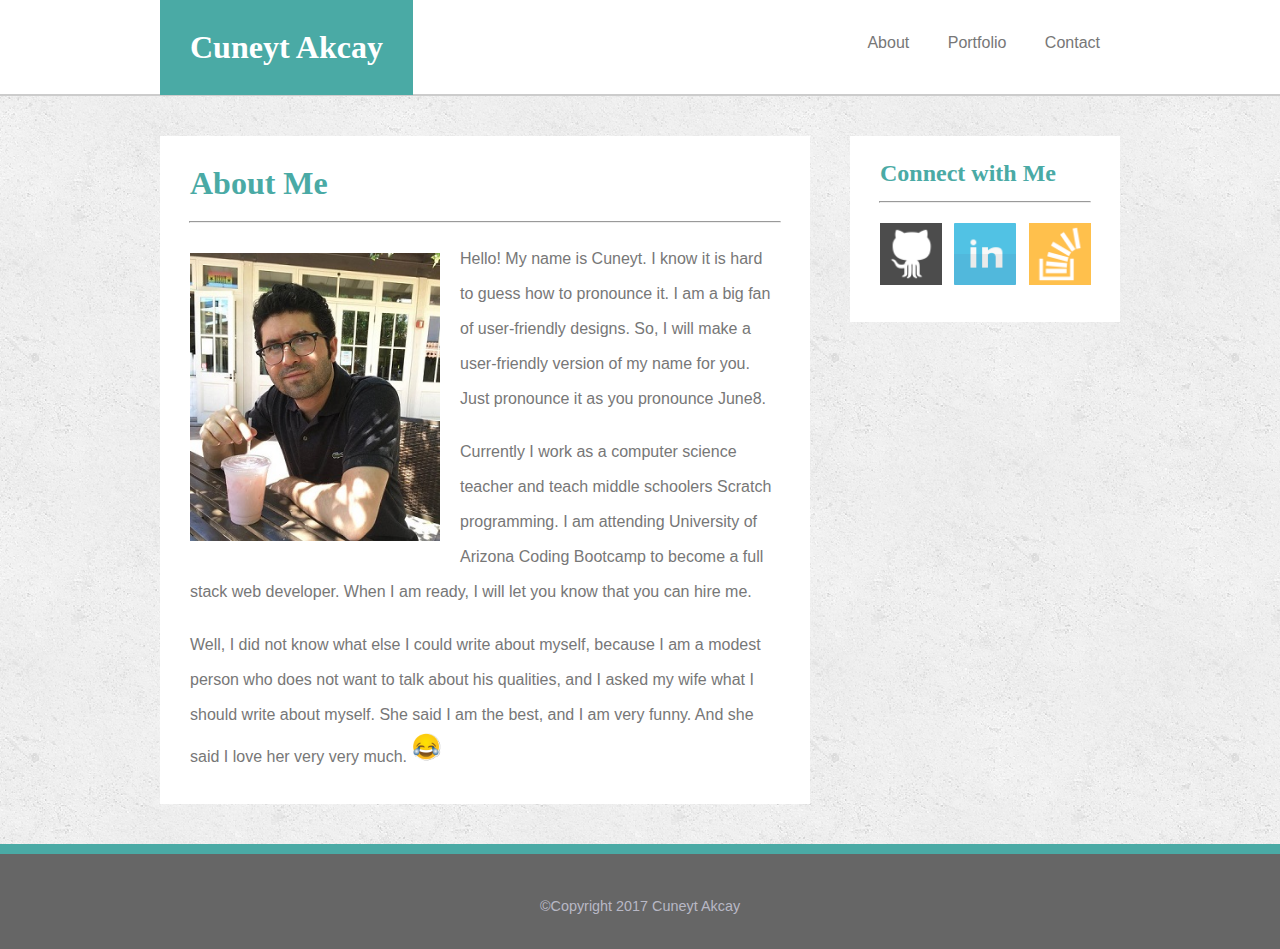
<file: index.html>
<!DOCTYPE html>
<html>
	
	<head>
		<meta charset="utf-8">
		<title>Cuneyt Akcay Portfolio</title>
		<link rel="stylesheet" type="text/css" href="assets/css/reset.css">
		<link rel="stylesheet" type="text/css" href="assets/css/style.css">
	</head>

	<body>
		<header>
			<div class="header">
				<h1>Cuneyt Akcay</h1>
				<nav>
					<ul>
						<li><a href="index.html">About</a></li>
						<li><a href="portfolio.html">Portfolio</a></li>
						<li><a href="contact.html">Contact</a></li>
					</ul>
				</nav>
			</div>
		</header>
		
		<div class="content">
			<section>
				<h2>About Me</h2><hr>
				<img src="assets/images/cuneyt_akcay.jpg" id="profile-image" alt="Cuneyt Akcay">
				<p>Hello! My name is Cuneyt. I know it is hard to guess how to pronounce it. I am a big fan of <strong>user-friendly</strong> designs. So, I will make a <strong>user-friendly</strong> version of my name for you. Just pronounce it as you pronounce <strong>June8</strong>.</p>

				<p>Currently I work as a computer science teacher and teach middle schoolers Scratch programming. I am attending University of Arizona Coding Bootcamp to become a full stack web developer. When I am ready, I will let you know that you can hire me.</p>

				<p>Well, I did not know what else I could write about myself, because I am a modest person who does not want to talk about his qualities, and I asked my wife what I should write about myself. She said I am the best, and I am very funny. And she said I love her very very much. <img src="assets/images/smiley.png" alt="smiley emoji" style="height: 30px;width: auto;"></p>
			</section>

			<aside>
				<h3>Connect with Me</h3><hr>
				<a href="https://cuneytakcay.github.io/" target="_blank"><img src="assets/images/github.png" alt="Github icon"></a>
				<a href="#" target="_blank"><img src="assets/images/linkedin.png" alt="Linkedin icon"></a>
				<a href="#" target="_blank"><img src="assets/images/stackoverflow.png" alt="Stackoverflow icon"></a>
			</aside>
		</div>

		<footer>
			<p>&copy;Copyright 2017 Cuneyt Akcay</p>
		</footer>
	</body>
</html>
</file>
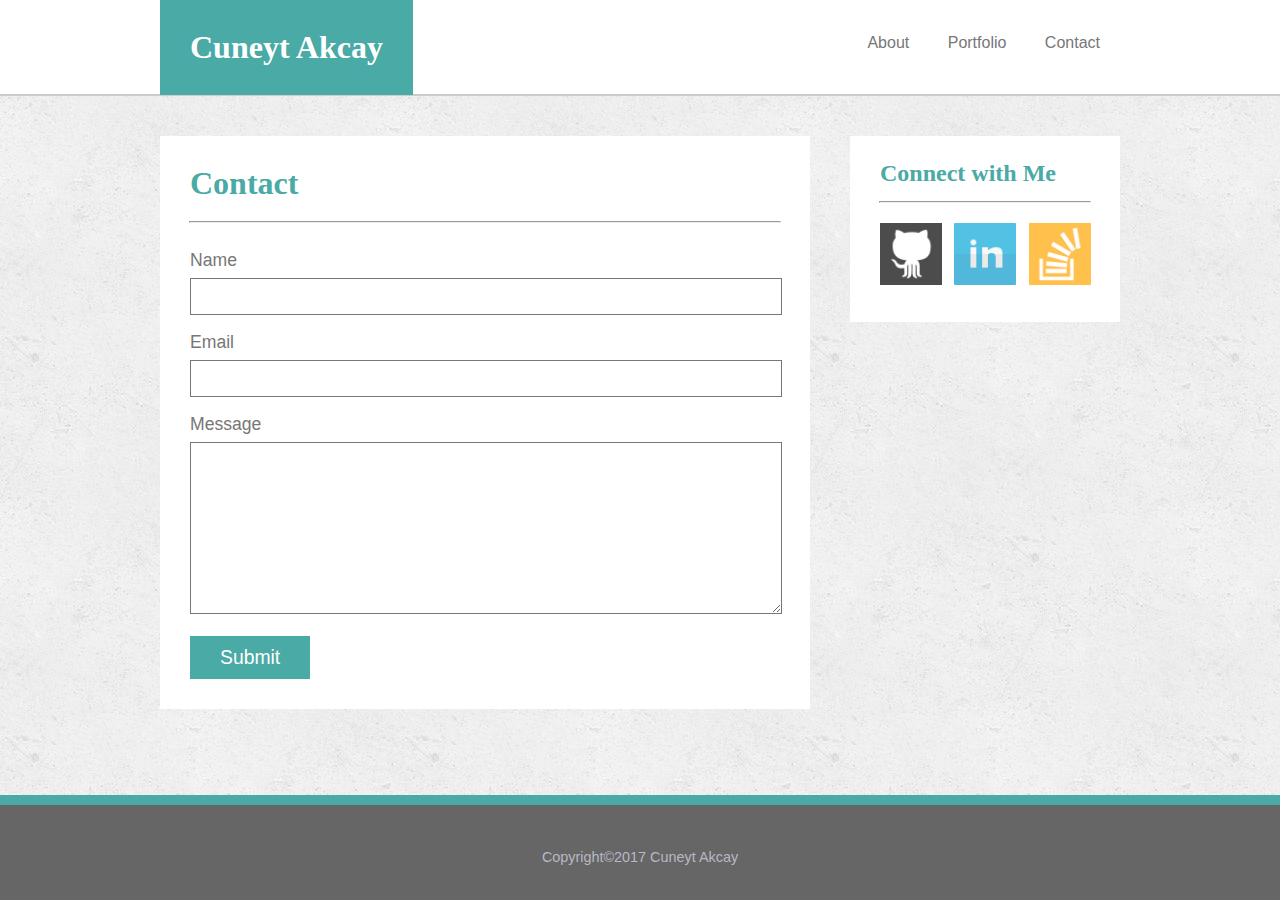
<file: contact.html>
<!DOCTYPE html>
<html>
	
	<head>
		<meta charset="utf-8">
		<title>Cuneyt Akcay Portfolio</title>
		<link rel="stylesheet" type="text/css" href="assets/css/reset.css">
		<link rel="stylesheet" type="text/css" href="assets/css/style.css">
	</head>

	<body>
		<header>
			<div class="header">
				<h1>Cuneyt Akcay</h1>
				<nav>
					<ul>
						<li><a href="index.html">About</a></li>
						<li><a href="portfolio.html">Portfolio</a></li>
						<li><a href="contact.html">Contact</a></li>
					</ul>
				</nav>
			</div>
		</header>
		
		<div class="content">
			<section>
				<h2>Contact</h2><hr>
				
				<form>
					<label>Name<br>
						<input type="text" name="Name">
					</label><br>
					<label>Email<br>
						<input type="email" name="Email">
					</label><br>
					<label>Message<br>
						<textarea name="message"></textarea>
					</label><br>
					<input type="submit" name="Submit">
				</form>
			</section>

			<aside>
				<h3>Connect with Me</h3><hr>
				<a href="https://cuneytakcay.github.io/" target="_blank"><img src="assets/images/github.png" alt="Github icon"></a>
				<a href="#" target="_blank"><img src="assets/images/linkedin.png" alt="Linkedin icon"></a>
				<a href="#" target="_blank"><img src="assets/images/stackoverflow.png" alt="Stackoverflow icon"></a>
			</aside>
		</div>
		
		<footer>
			<p>Copyright&copy;2017 Cuneyt Akcay</p>
		</footer>
	</body>
</html>
</file>
<file: assets/css/style.css>
body {
	background-image: url("../images/concrete_seamless.png");
	color: #777777;
	font-family: 'Arial', 'Helvetica Neue', Helvetica, sans-serif;
	line-height: 35px;	
	display: flex;
	min-height: 100vh;
	flex-direction: column;
}

h1, h2, h3, h4 {
	font-family: 'Georgia', Times, Times New Roman, serif;
}

h1, h4 {
	color: #ffffff;
	background-color: #4aaaa5;
}

h1 {
	font-size: 200%;
	font-weight: bold;
	padding: 30px 30px;
	float: left;
}

h2, h3 {
	color: #4aaaa5;
	margin-left: 30px;
	font-weight: bold;
}

h2 {
	font-size: 200%;
	margin-top: 30px; 
	margin-bottom: 20px; 
}

h3 {
	font-size: 150%;
	margin-top: 20px; 
	margin-bottom: 10px; 
}

h4 {
	font-size: 130%;
	text-align: center;
	padding: 15px 0;
}

hr { margin-bottom: 30px; }
section hr { width: 590px; }
aside hr { width: 210px; }

header,
section,
aside {
	background-color: #ffffff;
}

header {
	border-bottom: 2px solid #cccccc; /*3px is acting funky*/
	height: 94px;
}

.header {
	width: 960px;
	margin: auto;
}

ul {
	list-style: none; 
	float: right; 
}

li {
	display: inline-block;
	margin-left: -6px;
	margin-top: 25px;
}

li a { 
	text-decoration: none; 
	color: #777777;
	font-size: 100%;
	padding: 10px 20px;
	transition: background-color 0.3s;
}

li a:hover, 
li a:active {
	background-color: #4aaaa5;
	color: #ffffff;
}

.content {
	width: 960px;
	margin: auto;
	flex: 1 0 auto;
}

section {
	width: 650px;
	float: left;
	margin: 40px 40px 40px 0;
}

#profile-image {
	width: 250px;
	height: auto;
	float: left;
	margin: 0 20px 10px 30px; 
}

.project {
	float: left;
	width: 275px;
	height: 200px;
	margin-bottom: 55px;
	position: relative;
}

.project:nth-child(odd) {
	margin-left: 30px;
	margin-right: 40px;
}

.project:nth-child(even) {
	margin-right: 30px;
}

.project img {
	width: 275px;
	height: 200px;
}

.project div {
	width: 100%;
	position: absolute;
	top: 125px;
}

section p {
	margin: -12px 30px 30px 30px;
}

form {
	margin: 30px;
	margin-top: -10px;
	font-size: 110%;
}

input[type=text], input[type=email], textarea {
	width: 580px;
	padding: 10px 0 10px 10px;
	margin-bottom: 10px;
	border: 1px solid #777777;
}

input[type=submit] {
	background-color: #4aaaa5;
	color: #ffffff;
	padding: 10px 30px;
	border: none;
	cursor: pointer;
	font-size: 110%;
	transition: background-color 0.3s;
}

input[type=submit]:hover {
	background-color: #59ccc6;
}

textarea {
	height: 150px;
}

aside {
	width: 270px;
	float: left;
	margin-top: 40px;
}

aside img {
	margin: -10px -22px 25px 30px;
	width: 62px;
	height: auto;
	opacity: 0.7;
	transform: scale(1);
	transition: transform 0.5s, opacity 0.5s ;
}

aside img:hover {
	transform: scale(1.15);
	opacity: 1;
}

footer {
	background-color: #666666;
	border-top: 10px solid #4aaaa5;
	clear: both;
	height: 95px;
}

footer p {
	color: #b8b8c5;
	font-size: 90%;
	text-align: center;
	padding-top: 35px; /*margin-top does not work here, why?*/
}
</file>
